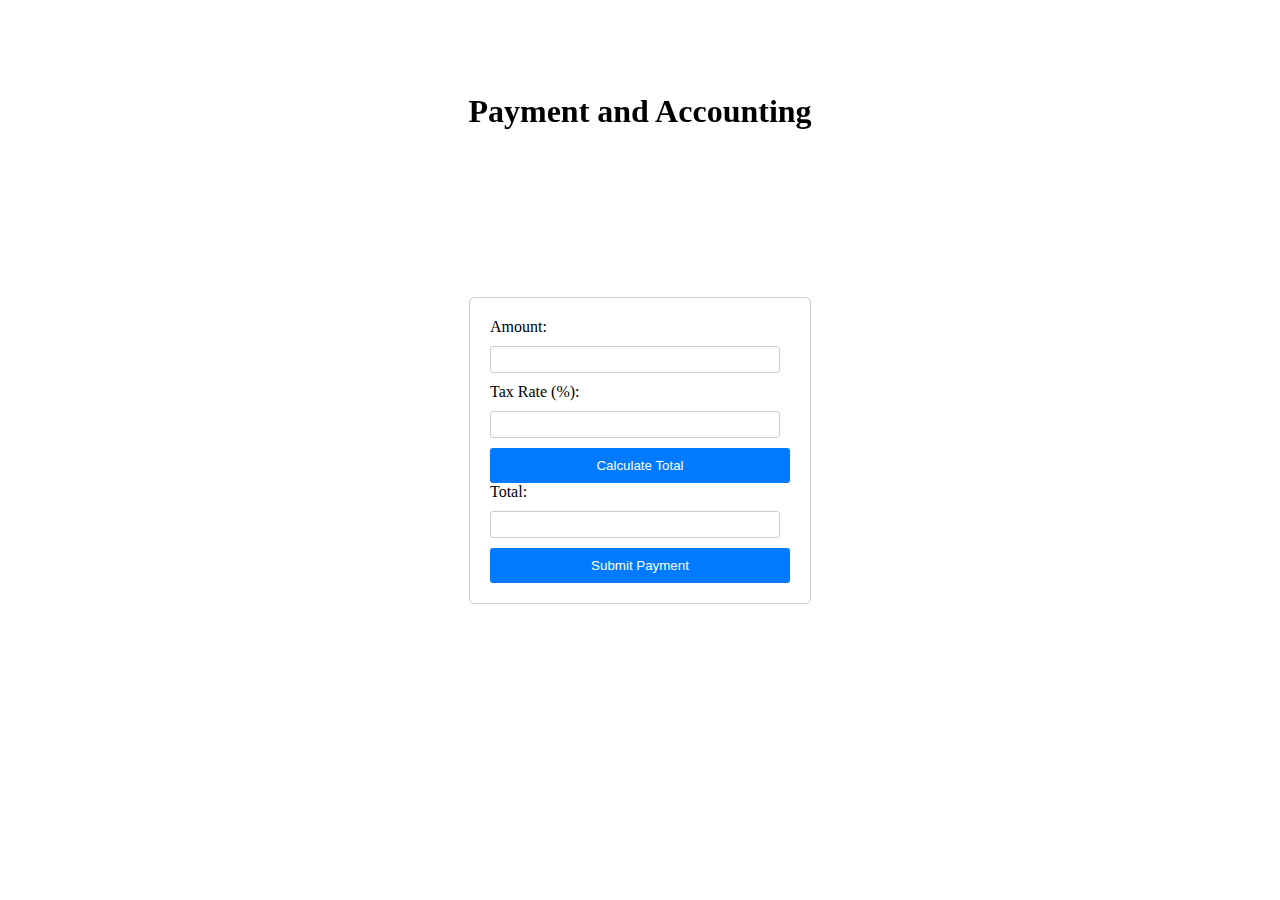
<file: payment.html>
<!DOCTYPE html>
<html lang="en">
<head>
<meta charset="UTF-8">
<meta name="viewport" content="width=device-width, initial-scale=1.0">
<link rel="stylesheet" href="styles.css">
<title>Payment and Accounting</title>
<style>
  /* Center the form */
  body {
    display: flex;
    justify-content: center;
    align-items: center;
    height: 100vh;
    margin: 0;
  }

  form {
    width: 300px;
    padding: 20px;
    border: 1px solid #ccc;
    border-radius: 5px;
  }

  /* Arrange form elements */
  label {
    display: block;
    margin-bottom: 10px;
  }

  input[type="number"],
  input[type="text"] {
    width: calc(100% - 10px);
    padding: 5px;
    margin-bottom: 10px;
    border: 1px solid #ccc;
    border-radius: 3px;
    box-sizing: border-box;
  }

  button {
    width: 100%;
    padding: 10px;
    background-color: #007bff;
    color: #fff;
    border: none;
    border-radius: 3px;
    cursor: pointer;
  }

  button:hover {
    background-color: #0056b3;
  }

</style>
</head>
<body>
  <h1 style="text-align: center;">Payment and Accounting</h1>
  <form id="paymentForm">
    <label for="amount">Amount:</label>
    <input type="number" id="amount" name="amount" required>
    
    <label for="taxRate">Tax Rate (%):</label>
    <input type="number" id="taxRate" name="taxRate" required>

    <button type="button" onclick="calculateTotal()">Calculate Total</button>

    <label for="total">Total:</label>
    <input type="text" id="total" name="total" readonly>
    
    <button type="submit">Submit Payment</button>
  </form>

  <script>
    function calculateTotal() {
      var amount = parseFloat(document.getElementById('amount').value);
      var taxRate = parseFloat(document.getElementById('taxRate').value);

      // Calculate total including tax
      var total = amount + (amount * (taxRate / 100));

      document.getElementById('total').value = total.toFixed(2); // Display total with two decimal places
    }
  </script>
</body>
</html>
</file>
<file: styles.css>
table {
    width: 100%;
    border-collapse: collapse;
}
th, td {
    padding: 8px;
    text-align: left;
    font-style: bolder;
    font-weight: 300;
    border-bottom: 1px solid hsl(0, 0%, 5%);
}
th {
    background-color:	#FFA500;
    font-size: bolder;
}
img {
    max-width: 100px;
    max-height: 100px;
}
h1 {
  text-align: center;
  position: fixed;
  top: 10%;
  left: 50%;
  transform: translate(-50%, -50%);

}

body {
display: flex;
justify-content: center;
align-items: center;
height: 100vh;
margin: 0;
}

form {
width: 300px;
padding: 20px;
border: 1px solid #ed3b05;
border-radius: 5px;
}

/* Arrange form elements */
label {
display: block;
margin-bottom: 10px;
}

input[type="number"],
input[type="text"] {
width: calc(100% - 10px);
padding: 5px;
margin-bottom: 10px;
border: 1px solid #ccc;
border-radius: 3px;
box-sizing: border-box;
}

button {
width: 100%;
padding: 10px;
background-color: #FFA500;
color: #111010;
border: none;
border-radius: 3px;
cursor: pointer;
}

button:hover {
background-color: #FFA500;
}
</file>
